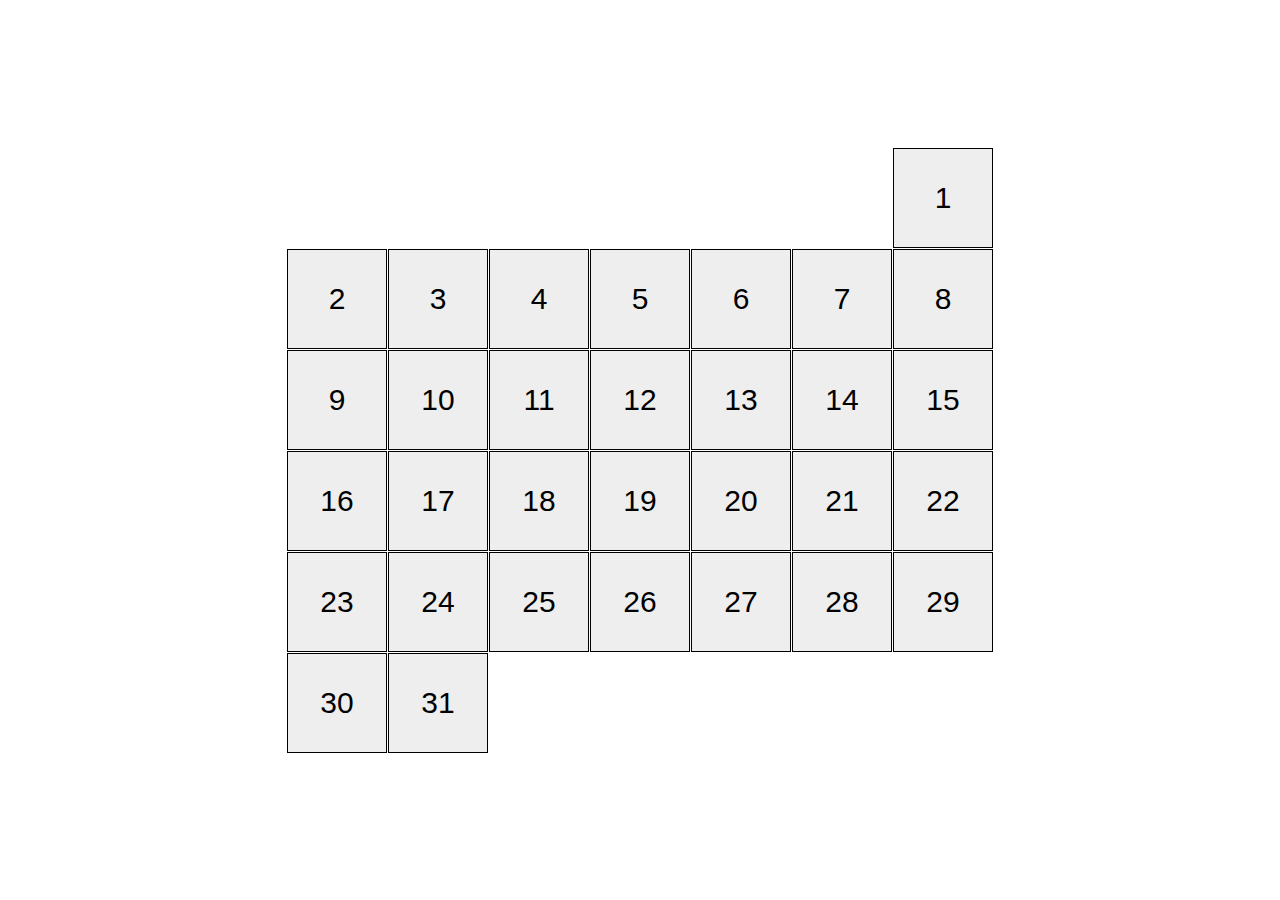
<file: docs/index.html>
<!doctype html><html lang="en"><head><meta charset="utf-8"><meta name="viewport" content="width=device-width, initial-scale=1.0"><title>Calendar</title><link rel="stylesheet" href="index.6a57b28f.css"></head><body> <div class="calendar calendar--month-length-31 calendar--start-day-sun">  <div class="calendar__day"></div> <div class="calendar__day"></div> <div class="calendar__day"></div> <div class="calendar__day"></div> <div class="calendar__day"></div> <div class="calendar__day"></div> <div class="calendar__day"></div> <div class="calendar__day"></div> <div class="calendar__day"></div> <div class="calendar__day"></div> <div class="calendar__day"></div> <div class="calendar__day"></div> <div class="calendar__day"></div> <div class="calendar__day"></div> <div class="calendar__day"></div> <div class="calendar__day"></div> <div class="calendar__day"></div> <div class="calendar__day"></div> <div class="calendar__day"></div> <div class="calendar__day"></div> <div class="calendar__day"></div> <div class="calendar__day"></div> <div class="calendar__day"></div> <div class="calendar__day"></div> <div class="calendar__day"></div> <div class="calendar__day"></div> <div class="calendar__day"></div> <div class="calendar__day"></div> <div class="calendar__day"></div> <div class="calendar__day"></div> <div class="calendar__day"></div> </div> </body></html>
</file>
<file: docs/index.6a57b28f.css>
*{box-sizing:border-box}body{justify-content:center;align-items:center;height:100vh;margin:0;display:flex}.calendar{background-color:#fff;flex-wrap:wrap;align-items:center;gap:1px;width:726px;margin:auto;padding:10px;display:flex}.calendar--start-day-mon .calendar__day:first-child{margin-left:0}.calendar--start-day-tue .calendar__day:first-child{margin-left:101px}.calendar--start-day-wed .calendar__day:first-child{margin-left:202px}.calendar--start-day-thu .calendar__day:first-child{margin-left:303px}.calendar--start-day-fri .calendar__day:first-child{margin-left:404px}.calendar--start-day-sat .calendar__day:first-child{margin-left:505px}.calendar--start-day-sun .calendar__day:first-child{margin-left:606px}.calendar__day{background-color:#eee;border:1px solid #000;justify-content:center;align-items:center;width:100px;height:100px;font-family:Arial,sans-serif;font-size:30px;transition:transform .5s,background-color .5s;display:flex;position:relative}.calendar__day:before{font-size:30px}.calendar__day:first-child:before{content:"1"}.calendar__day:nth-child(2):before{content:"2"}.calendar__day:nth-child(3):before{content:"3"}.calendar__day:nth-child(4):before{content:"4"}.calendar__day:nth-child(5):before{content:"5"}.calendar__day:nth-child(6):before{content:"6"}.calendar__day:nth-child(7):before{content:"7"}.calendar__day:nth-child(8):before{content:"8"}.calendar__day:nth-child(9):before{content:"9"}.calendar__day:nth-child(10):before{content:"10"}.calendar__day:nth-child(11):before{content:"11"}.calendar__day:nth-child(12):before{content:"12"}.calendar__day:nth-child(13):before{content:"13"}.calendar__day:nth-child(14):before{content:"14"}.calendar__day:nth-child(15):before{content:"15"}.calendar__day:nth-child(16):before{content:"16"}.calendar__day:nth-child(17):before{content:"17"}.calendar__day:nth-child(18):before{content:"18"}.calendar__day:nth-child(19):before{content:"19"}.calendar__day:nth-child(20):before{content:"20"}.calendar__day:nth-child(21):before{content:"21"}.calendar__day:nth-child(22):before{content:"22"}.calendar__day:nth-child(23):before{content:"23"}.calendar__day:nth-child(24):before{content:"24"}.calendar__day:nth-child(25):before{content:"25"}.calendar__day:nth-child(26):before{content:"26"}.calendar__day:nth-child(27):before{content:"27"}.calendar__day:nth-child(28):before{content:"28"}.calendar__day:nth-child(29):before{content:"29"}.calendar__day:nth-child(30):before{content:"30"}.calendar__day:nth-child(31):before{content:"31"}.calendar__day:hover{cursor:pointer;background-color:#ffbfcb;transform:translateY(-20px)}.calendar--month-length-28 .calendar__day:nth-child(n+29),.calendar--month-length-29 .calendar__day:nth-child(n+30),.calendar--month-length-30 .calendar__day:nth-child(n+31),.calendar--month-length-31 .calendar__day:nth-child(n+32){display:none}
/*# sourceMappingURL=index.6a57b28f.css.map */
</file>
